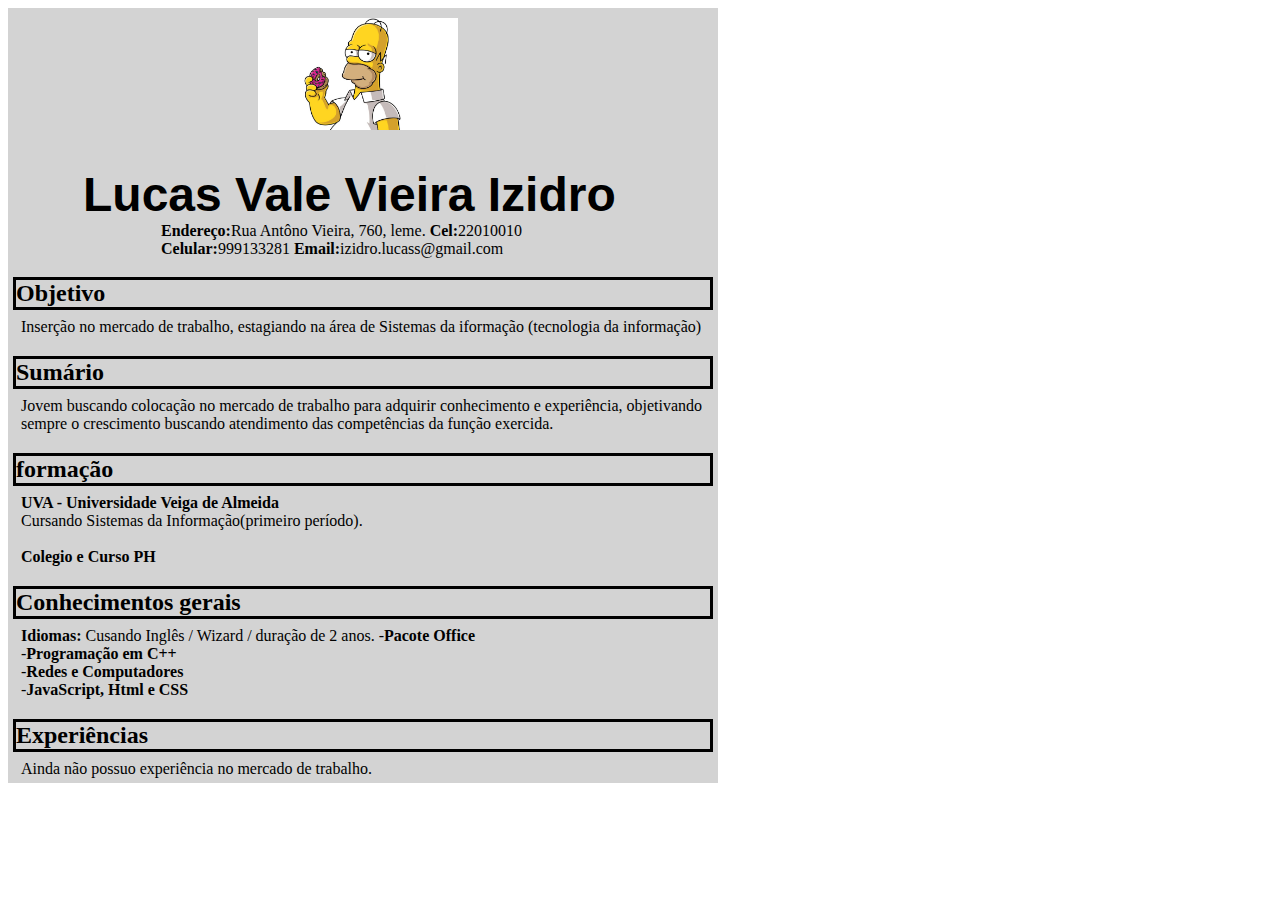
<file: index.html>
<!DOCTYPE html>
<html lang="pt-br">  
<head>
    <title>Curriculo Lucas</title>
    <meta charset="utf-8">
    <link rel="stylesheet" type="text/css" href="estilos.css">  
</head>  
    <body>
        <div class="box">
            <img src="homer-simpson.jpg">
            <div class="conteudoo">
                <h1 class="titulo1">Lucas Vale Vieira Izidro</h1>
                <div class="principal">   
                    <p><b>Endereço:</b>Rua Antôno Vieira, 760, leme.
                    <b>Cel:</b>22010010
                    <br>
                    <b>Celular:</b>999133281
                    <b>Email:</b>izidro.lucass@gmail.com
                    </p>
                </div>
            </div>
            <div class="corpo">
                <h2 class="titulo">Objetivo</h2>
                <p>Inserção no mercado de trabalho, estagiando na área de Sistemas da iformação (tecnologia da informação)</p>
            </div>
            <div class="corpo">
                <h2 class="titulo">Sumário</h2>
                <p>Jovem buscando colocação no mercado de trabalho para adquirir conhecimento e experiência, objetivando sempre o crescimento buscando atendimento das competências da função exercida. </p></div>
            <div class="corpo">
                <h2 class="titulo">formação</h2>
                <p>
                    <b>UVA - Universidade Veiga de Almeida</b><br>
                    Cursando Sistemas da Informação(primeiro período).<br/><br/>
                    <b>Colegio e Curso PH</b>
                    <br/>
                </p>
            </div>
            <div class="corpo">
                <h2 class="titulo">Conhecimentos gerais</h2>
                <p>
                    <b>Idiomas:</b> Cusando Inglês / Wizard / duração de 2 anos.
                    -<b>Pacote Office</b><br/>
                    -<b>Programação em C++</b><br/>
                    -<b>Redes e Computadores</b><br/>
                    -<b>JavaScript, Html e CSS</b><br/>
                </p>
            </div>
            <div class="corpo">
                <h2 class="titulo">Experiências</h2>
                <p>Ainda não possuo experiência no mercado de trabalho.</p>
            </div>
        </div>
    </body>
</html>
</file>
<file: estilos.css>
.box{
    background-color: lightgrey;
    max-width: 700px;
    height: auto;
    padding: 5px;
}
img{
    width: 200px;
    padding-top: 5px;
    margin-left: 35%;
}
.principal{
    padding: 0;
    margin-top: 0;
    margin-left: 20%;
}
.titulo1{
    font-family: Arial, Helvetica, sans-serif;
    font-size: 3em;
    margin-bottom: 0;
    padding-bottom: 0;
    margin-left: 10%;
}
p{
    padding: 0;
    padding-left: 8px;
    padding-right: 5px;
    margin: 0;
}
h2{
    border: solid;
   margin-bottom: 8px;
padding-bottom: 0px;
}
</file>
